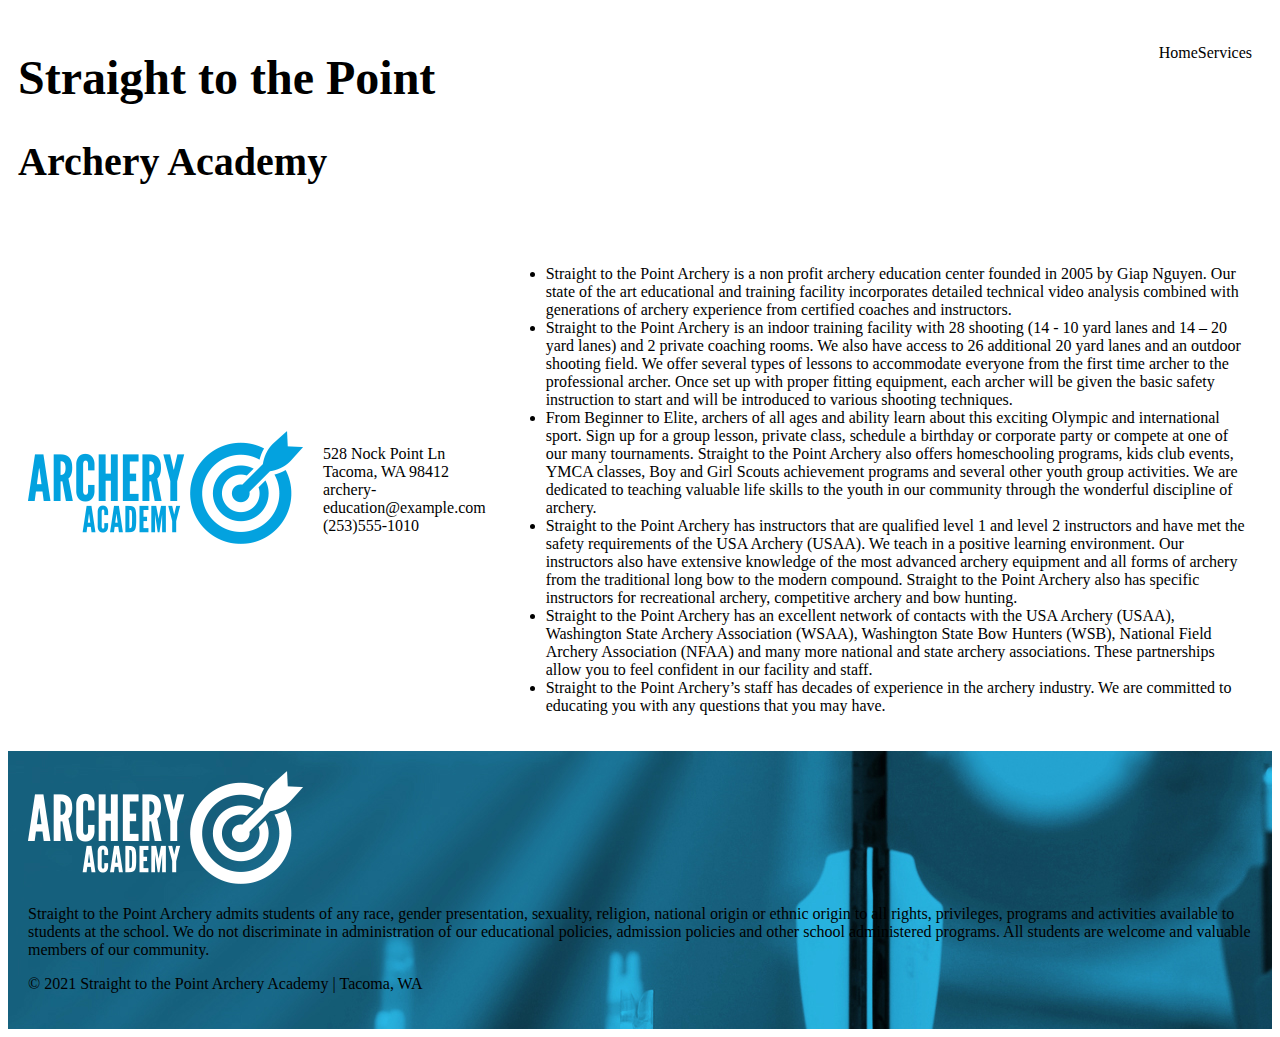
<file: archery-home.html>
<!DOCTYPE html>
<html lang="en">
  <head>
    <meta charset="utf-8">
    <title>Straight to the Point Archery Academy</title>
    <link rel="stylesheet" type ="text/css" href="stylesheet.css">
  </head>

  <body>
    <header>
      <section class="title">
        <h1>Straight to the Point</h1>
        <h2>Archery Academy</h2>
      </section>

      <div class="nav">
        <p>Home</p>
        <p>Services</p>
      </div>
    </header>

    <div class="content">
      <div class="map">
        <!-- map embed will go here, img is placeholder -->
        <img src="images/archeryAcademy-logo-color.png" alt="A logo with text reading Archery Academy to the left and a target with an arrow in the bullseye to the right">
      </div>

      <div class="info">
        <p>528 Nock Point Ln
        <br>Tacoma, WA 98412
        <br>archery-education@example.com
        <br>(253)555-1010</p>
      </div>

      <div class="about">
        <ul>
          <li>Straight to the Point Archery is a non profit archery education center founded in 2005 by Giap Nguyen. Our state of the art educational and training facility incorporates detailed technical video analysis combined with generations of archery experience from certified coaches and instructors.</li>
          <li>Straight to the Point Archery is an indoor training facility with 28 shooting (14 - 10 yard lanes and 14 – 20 yard lanes) and 2 private coaching rooms. We also have access to 26 additional 20 yard lanes and an outdoor shooting field. We offer several types of lessons to accommodate everyone from the first time archer to the professional archer. Once set up with proper fitting equipment, each archer will be given the basic safety instruction to start and will be introduced to various shooting techniques.</li>
          <li>From Beginner to Elite, archers of all ages and ability learn about this exciting Olympic and international sport. Sign up for a group lesson, private class, schedule a birthday or corporate party or compete at one of our many tournaments. Straight to the Point Archery also offers homeschooling programs, kids club events, YMCA classes, Boy and Girl Scouts achievement programs and several other youth group activities. We are dedicated to teaching valuable life skills to the youth in our community through the wonderful discipline of archery.</li>
          <li>Straight to the Point Archery has instructors that are qualified level 1 and level 2 instructors and have met the safety requirements of the USA Archery (USAA). We teach in a positive learning environment. Our instructors also have extensive knowledge of the most advanced archery equipment and all forms of archery from the traditional long bow to the modern compound. Straight to the Point Archery also has specific instructors for recreational archery, competitive archery and bow hunting.</li>
          <li>Straight to the Point Archery has an excellent network of contacts with the USA Archery (USAA), Washington State Archery Association (WSAA), Washington State Bow Hunters (WSB), National Field Archery Association (NFAA) and many more national and state archery associations. These partnerships allow you to feel confident in our facility and staff.</li>
          <li>Straight to the Point Archery’s staff has decades of experience in the archery industry. We are committed to educating you with any questions that you may have.</li>
        </ul>
      </div>
    </div>

    <footer>
      <img src="images/archeryAcademy-logo-white.png" alt="A logo with text reading Archery Academy to the left and a target with an arrow in the bullseye to the right">
      <p>Straight to the Point Archery admits students of any race, gender presentation, sexuality, religion, national origin or ethnic origin to all rights, privileges, programs and activities available to students at the school. We do not discriminate in administration of our educational policies, admission policies and other school administered programs. All students are welcome and valuable members of our community.</p>
      <p>© 2021 Straight to the Point Archery Academy | Tacoma, WA</p>
    </footer>
  </body>

</html>
</file>
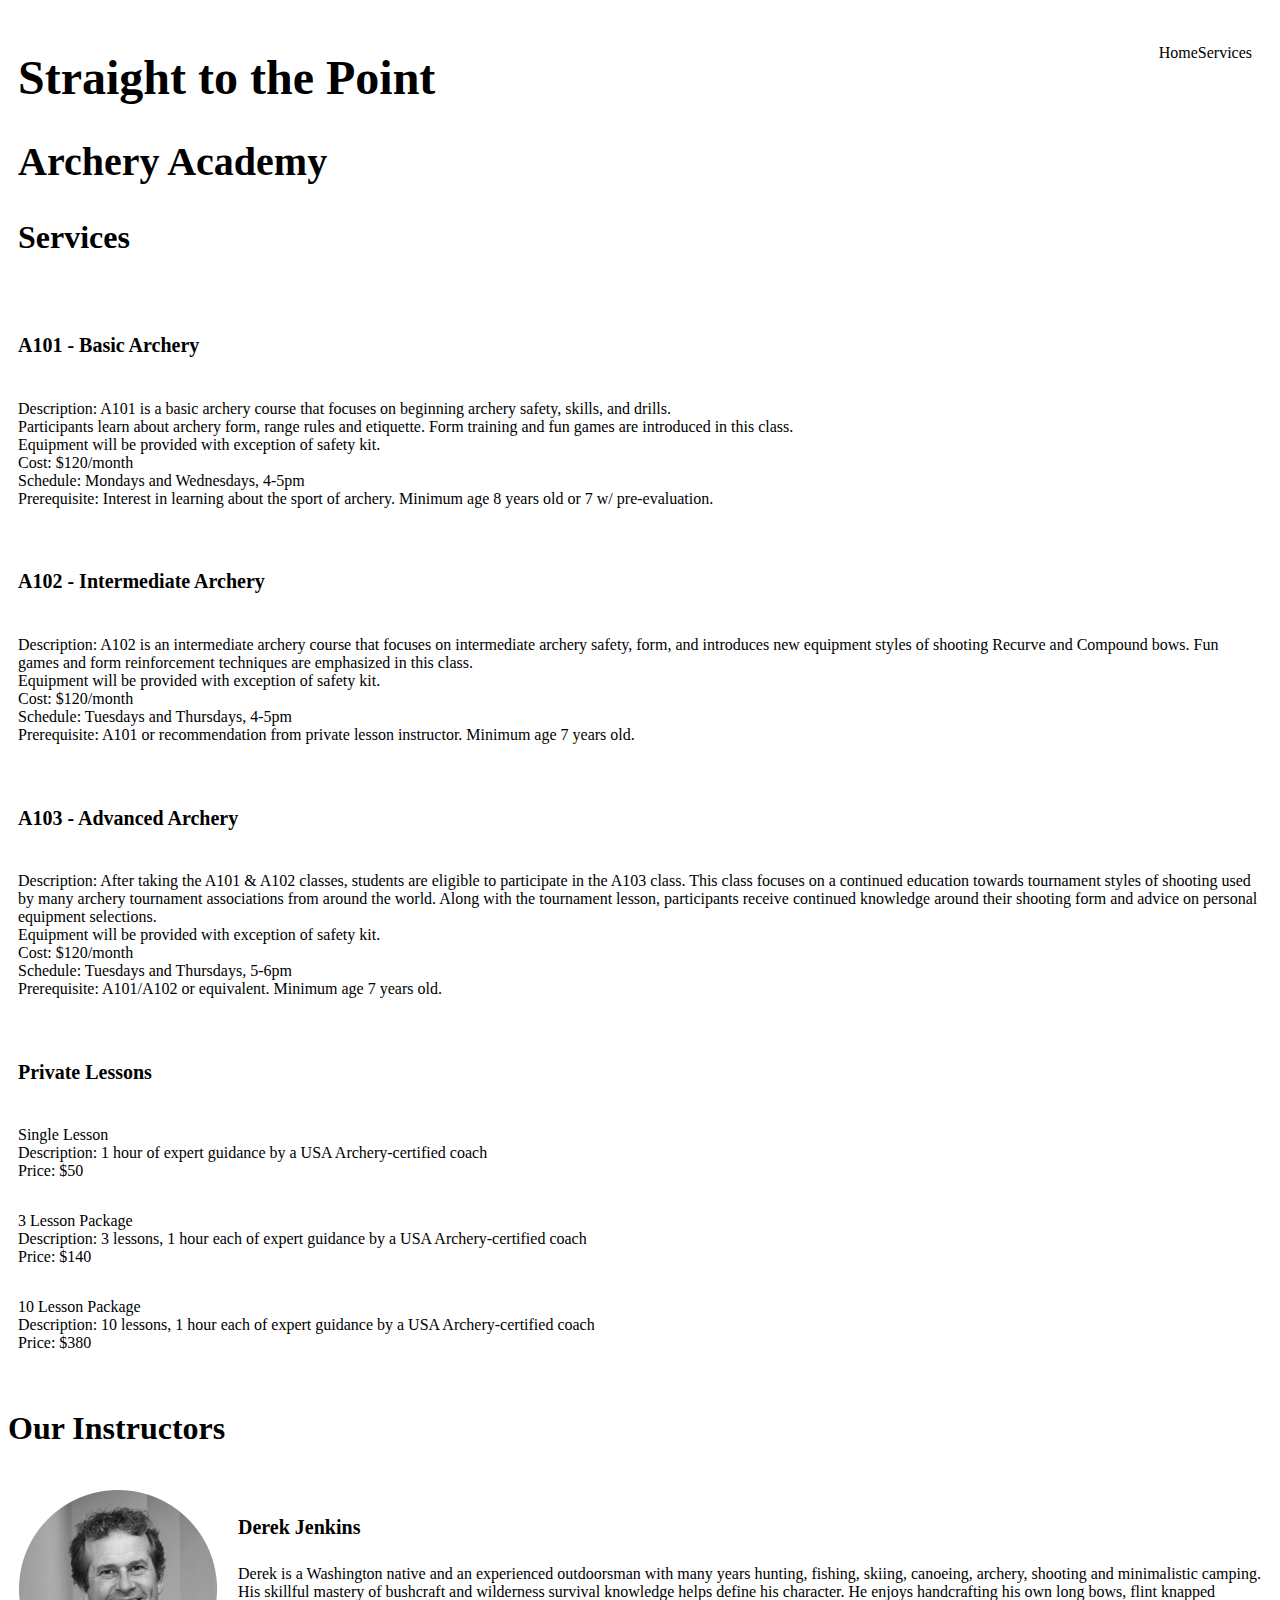
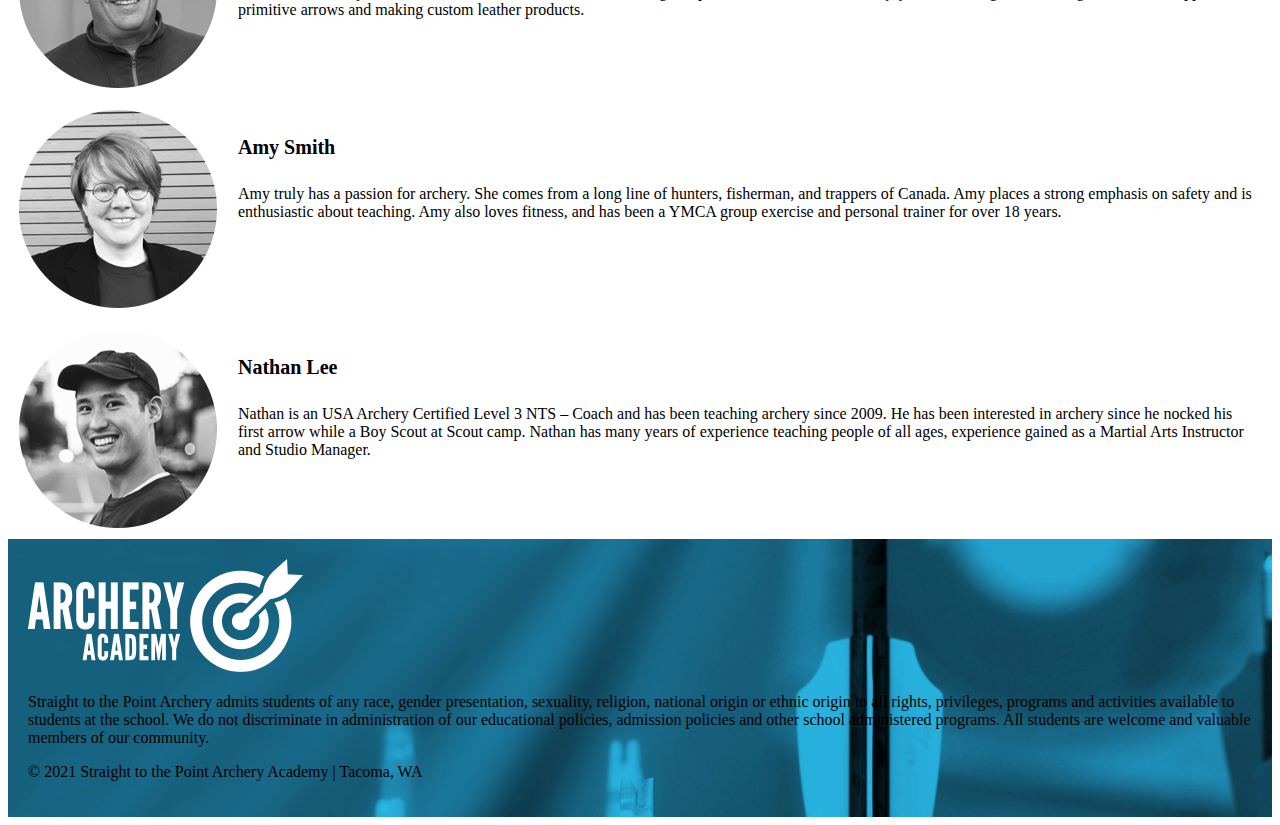
<file: archery-services.html>
<!DOCTYPE html>
<html lang="en">
  <head>
    <meta charset="utf-8">
    <title>Straight to the Point - Services</title>
    <link rel="stylesheet" type ="text/css" href="stylesheet.css">
  </head>
  <body>

    <header>
      <section class="title">
        <h1>Straight to the Point</h1>
        <h2>Archery Academy</h2>
        <h3>Services</h3>
      </section>

      <div class="nav">
        <p>Home</p>
        <p>Services</p>
      </div>
    </header>

    <div class="services">
      <article>
        <h4>A101 - Basic Archery</h4>
  		  <p>Description: A101 is a basic archery course that focuses on beginning archery safety, skills, and drills.
        <br>Participants learn about archery form, range rules and etiquette. Form training and fun games are introduced in this class.
        <br>Equipment will be provided with exception of safety kit.
  		  <br>Cost: $120/month
  		  <br>Schedule: Mondays and Wednesdays, 4-5pm
  		  <br>Prerequisite: Interest in learning about the sport of archery. Minimum age  8 years old or 7 w/ pre-evaluation.</p>
      </article>

      <article>
        <h4>A102 - Intermediate Archery</h4>
        <p>Description: A102 is an intermediate archery course that focuses on intermediate archery safety, form, and introduces new equipment styles of shooting Recurve and Compound bows. Fun games and form reinforcement techniques are emphasized in this class.
        <br>Equipment will be provided with exception of safety kit.
  		  <br>Cost: $120/month
  		  <br>Schedule: Tuesdays and Thursdays, 4-5pm
  		  <br>Prerequisite: A101 or recommendation from private lesson instructor. Minimum age 7 years old.</p>
      </article>

      <article>
        <h4>A103 - Advanced Archery</h4>
        <p>Description: After taking the A101 & A102 classes, students are eligible to participate in the A103 class. This class focuses on a continued education towards tournament styles of shooting used by many archery tournament associations from around the world. Along with the tournament lesson, participants receive continued knowledge around their shooting form and advice on personal equipment selections.
        <br>Equipment will be provided with exception of safety kit.
		    <br>Cost: $120/month
		    <br>Schedule: Tuesdays and Thursdays, 5-6pm
		    <br>Prerequisite:  A101/A102 or equivalent. Minimum age  7 years old.</p>
      </article>

      <article>
        <h4>Private Lessons</h4>

        <p>Single Lesson
		    <br>Description: 1 hour of expert guidance by a USA Archery-certified coach
		    <br>Price: $50</p>

        <p>3 Lesson Package
		    <br>Description: 3 lessons, 1 hour each of expert guidance by a USA Archery-certified coach
		    <br>Price: $140</p>

        <p>10 Lesson Package
		    <br>Description: 10 lessons, 1 hour each of expert guidance by a USA Archery-certified coach
		    <br>Price: $380</p>
      </article>
    </div>

    <section>
      <h3>Our Instructors</h3>
      <div class="instructors">
        <img src="images/instructor-bio-image1.png" alt="A smiling middle aged man with short curly hair wearing a zip up jacket">
        <aside>
          <h4>Derek Jenkins</h4>
          <p>Derek is a Washington native and an experienced outdoorsman with many years hunting, fishing, skiing, canoeing, archery, shooting and minimalistic camping. His skillful mastery of bushcraft and wilderness survival knowledge helps define his character. He enjoys handcrafting his own long bows, flint knapped primitive arrows and making custom leather products.</p>
        </aside>
      </div>

      <div class="instructors">
        <img src="images/instructor-bio-image2.png" alt="A smiling young woman with short hair and glasses wearing a shirt and cardigan">
        <aside>
          <h4>Amy Smith</h4>
          <p>Amy truly has a passion for archery. She comes from a long line of hunters, fisherman, and trappers of Canada. Amy  places a strong emphasis on safety and is enthusiastic about teaching. Amy also loves fitness, and  has been a YMCA group exercise and personal trainer for over 18 years.</p>
        </aside>
      </div>

      <div class="instructors">
        <img src="images/instructor-bio-image4.png" alt="A smiling young man wearing a baseball cap and tee shirt">
        <aside>
          <h4>Nathan Lee</h4>
          <p>Nathan is an USA Archery Certified Level 3 NTS – Coach and has been teaching archery since 2009. He has been interested in archery since he nocked his first arrow while a Boy Scout at Scout camp. Nathan has many years of experience teaching people of all ages, experience gained as a Martial Arts Instructor and Studio Manager.</p>
        </aside>
      </div>
    </section>

    <footer>
      <img src="images/archeryAcademy-logo-white.png" alt="A logo with the text Archery Academy to the left and a target with an arrow in the bullseye to the right">
      <p>Straight to the Point Archery admits students of any race, gender presentation, sexuality, religion, national origin or ethnic origin to all rights, privileges, programs and activities available to students at the school. We do not discriminate in administration of our educational policies, admission policies and other school administered programs. All students are welcome and valuable members of our community.</p>
      <p>© 2021 Straight to the Point Archery Academy | Tacoma, WA</p>
    </footer>

  </body>
</html>
</file>
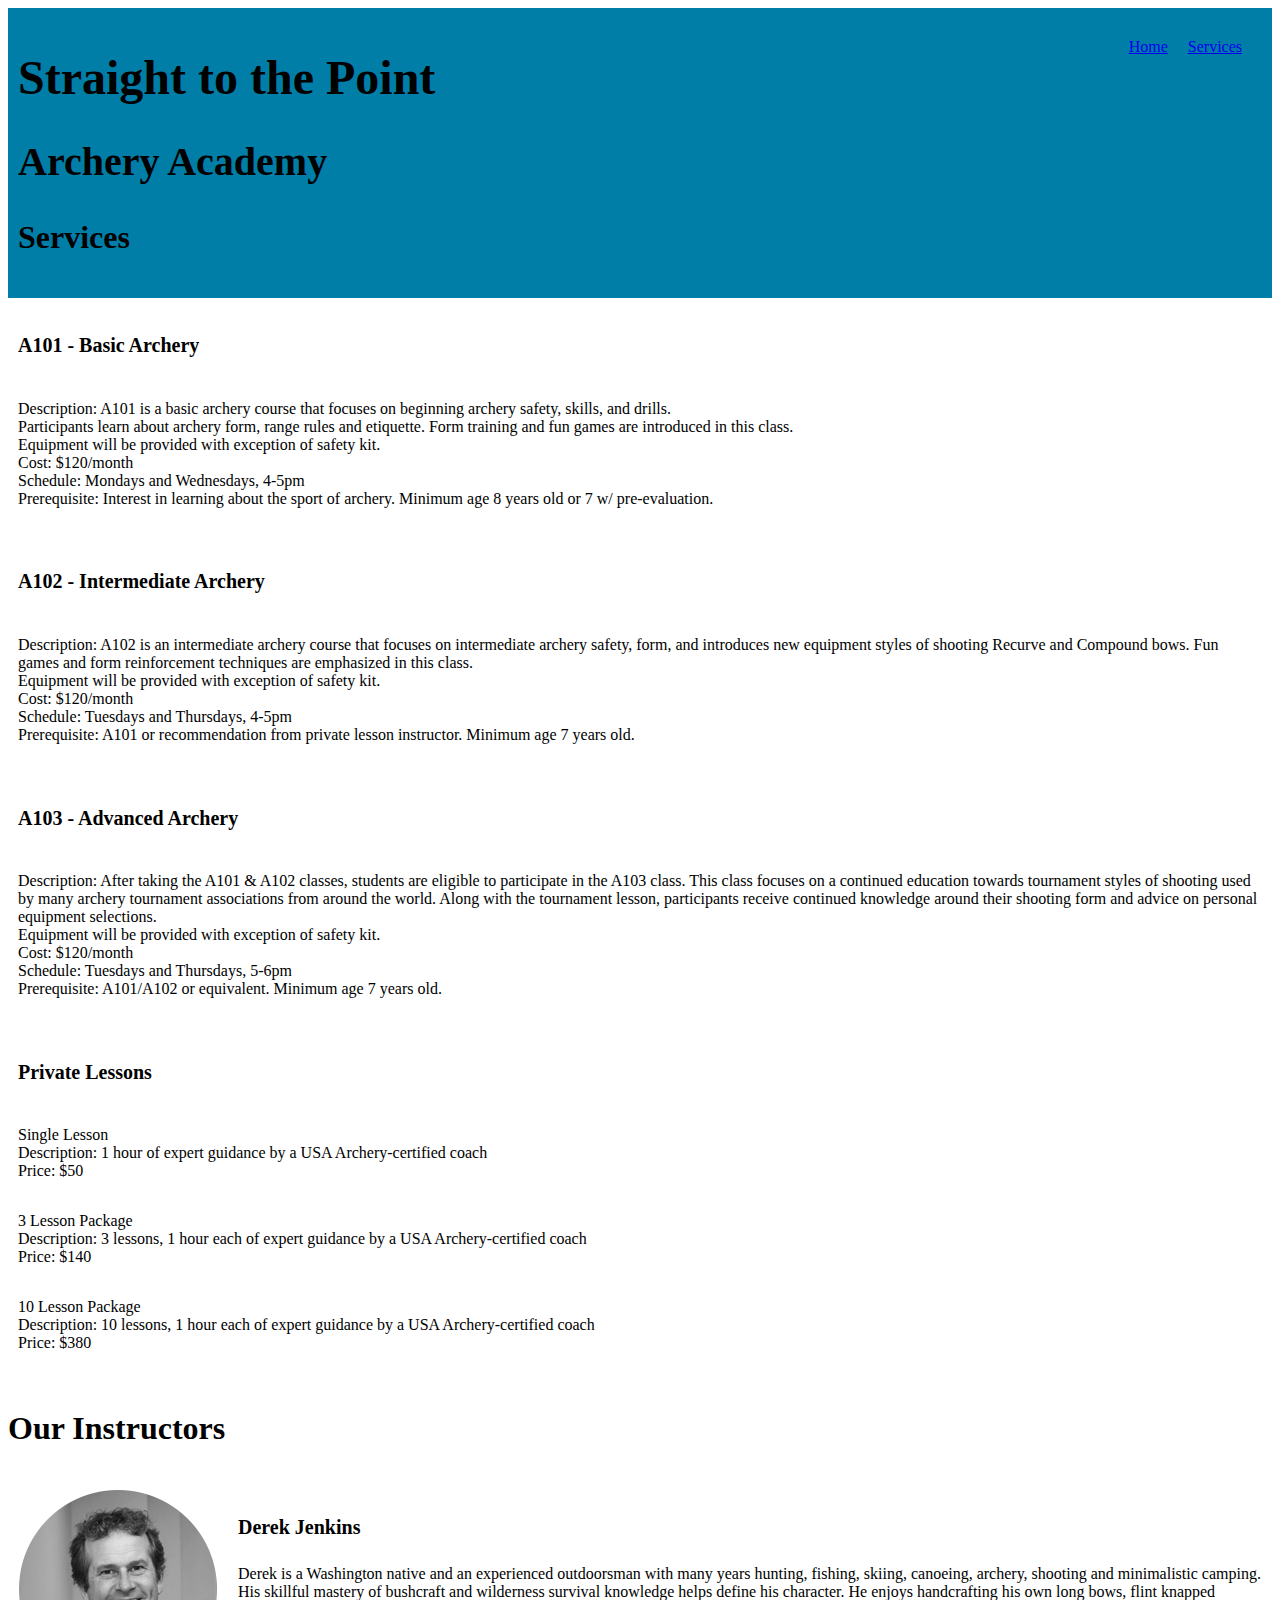
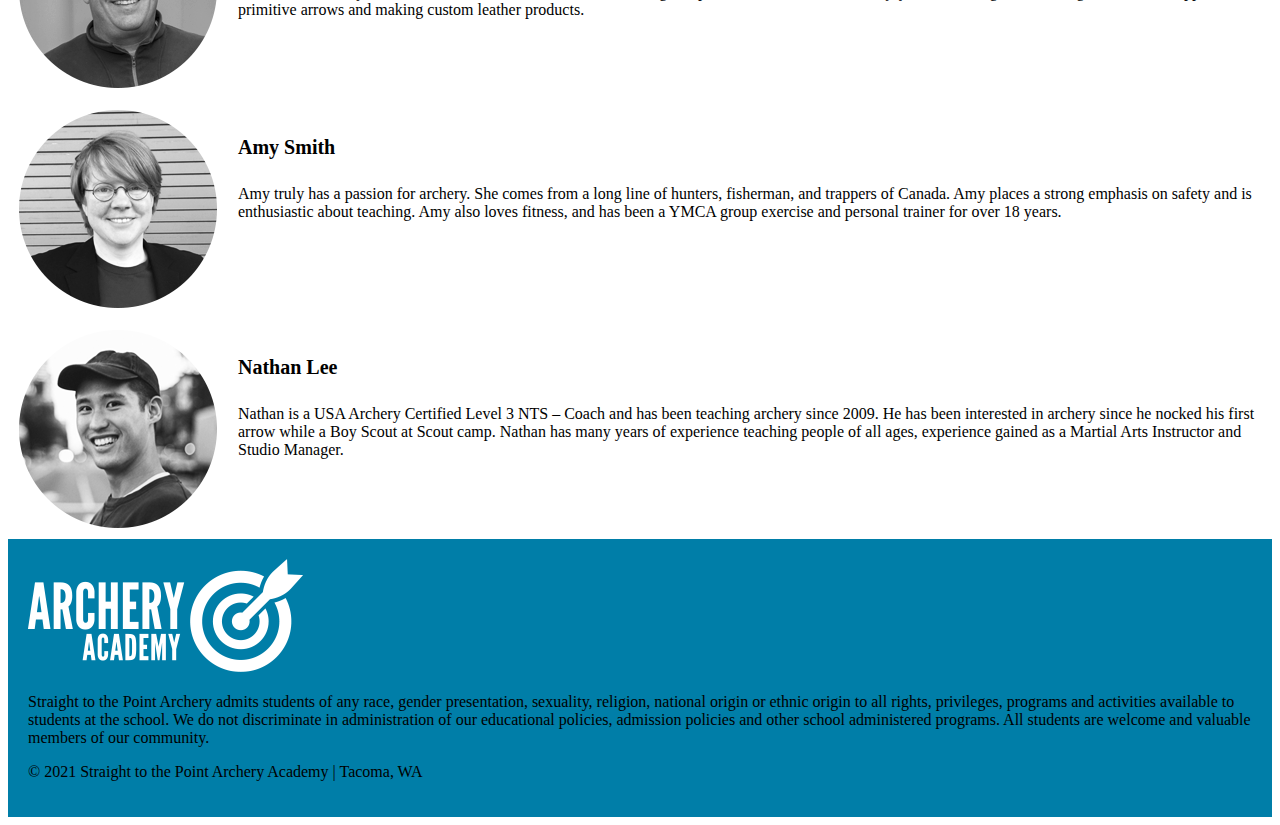
<file: services.html>
<!DOCTYPE html>
<html lang="en">
  <head>
    <meta charset="utf-8">
    <title>Straight to the Point - Services</title>
    <link rel="stylesheet" type ="text/css" href="styles/stylesheet.css">
  </head>

  <body class="grid-wrapper">
    <header class="grid-item-1">
      <a href="#main" class="skip">Skip to main content</a>
      <section class="title">
        <h1>Straight to the Point</h1>
        <h2>Archery Academy</h2>
        <h3>Services</h3>
      </section>

      <div class="nav">
        <a href="index.html">Home</a>
        <a href="services.html">Services</a>
      </div>
    </header>

    <div class="services grid-item-2" id="main">
      <article>
        <h4>A101 - Basic Archery</h4>
  		  <p>Description: A101 is a basic archery course that focuses on beginning archery safety, skills, and drills.
        <br>Participants learn about archery form, range rules and etiquette. Form training and fun games are introduced in this class.
        <br>Equipment will be provided with exception of safety kit.
  		  <br>Cost: $120/month
  		  <br>Schedule: Mondays and Wednesdays, 4-5pm
  		  <br>Prerequisite: Interest in learning about the sport of archery. Minimum age  8 years old or 7 w/ pre-evaluation.</p>
      </article>

      <article>
        <h4>A102 - Intermediate Archery</h4>
        <p>Description: A102 is an intermediate archery course that focuses on intermediate archery safety, form, and introduces new equipment styles of shooting Recurve and Compound bows. Fun games and form reinforcement techniques are emphasized in this class.
        <br>Equipment will be provided with exception of safety kit.
  		  <br>Cost: $120/month
  		  <br>Schedule: Tuesdays and Thursdays, 4-5pm
  		  <br>Prerequisite: A101 or recommendation from private lesson instructor. Minimum age 7 years old.</p>
      </article>

      <article>
        <h4>A103 - Advanced Archery</h4>
        <p>Description: After taking the A101 & A102 classes, students are eligible to participate in the A103 class. This class focuses on a continued education towards tournament styles of shooting used by many archery tournament associations from around the world. Along with the tournament lesson, participants receive continued knowledge around their shooting form and advice on personal equipment selections.
        <br>Equipment will be provided with exception of safety kit.
		    <br>Cost: $120/month
		    <br>Schedule: Tuesdays and Thursdays, 5-6pm
		    <br>Prerequisite:  A101/A102 or equivalent. Minimum age  7 years old.</p>
      </article>

      <article>
        <h4>Private Lessons</h4>

        <p>Single Lesson
		    <br>Description: 1 hour of expert guidance by a USA Archery-certified coach
		    <br>Price: $50</p>

        <p>3 Lesson Package
		    <br>Description: 3 lessons, 1 hour each of expert guidance by a USA Archery-certified coach
		    <br>Price: $140</p>

        <p>10 Lesson Package
		    <br>Description: 10 lessons, 1 hour each of expert guidance by a USA Archery-certified coach
		    <br>Price: $380</p>
      </article>
    </div>

    <section class="grid-item-3">
      <h3>Our Instructors</h3>
      <div class="instructors">
        <img src="images/instructor-bio-image1.png" alt="A smiling middle aged man with short curly hair wearing a zip up jacket">
        <aside>
          <h4>Derek Jenkins</h4>
          <p>Derek is a Washington native and an experienced outdoorsman with many years hunting, fishing, skiing, canoeing, archery, shooting and minimalistic camping. His skillful mastery of bushcraft and wilderness survival knowledge helps define his character. He enjoys handcrafting his own long bows, flint knapped primitive arrows and making custom leather products.</p>
        </aside>
      </div>

      <div class="instructors">
        <img src="images/instructor-bio-image2.png" alt="A smiling young woman with short hair and glasses wearing a shirt and cardigan">
        <aside>
          <h4>Amy Smith</h4>
          <p>Amy truly has a passion for archery. She comes from a long line of hunters, fisherman, and trappers of Canada. Amy  places a strong emphasis on safety and is enthusiastic about teaching. Amy also loves fitness, and  has been a YMCA group exercise and personal trainer for over 18 years.</p>
        </aside>
      </div>

      <div class="instructors">
        <img src="images/instructor-bio-image4.png" alt="A smiling young man wearing a baseball cap and tee shirt">
        <aside>
          <h4>Nathan Lee</h4>
          <p>Nathan is a USA Archery Certified Level 3 NTS – Coach and has been teaching archery since 2009. He has been interested in archery since he nocked his first arrow while a Boy Scout at Scout camp. Nathan has many years of experience teaching people of all ages, experience gained as a Martial Arts Instructor and Studio Manager.</p>
        </aside>
      </div>
    </section>

    <footer class="grid-item-4">
      <img src="images/archeryAcademy-logo-white.png" alt="A logo with the text Archery Academy to the left and a target with an arrow in the bullseye to the right">
      <p>Straight to the Point Archery admits students of any race, gender presentation, sexuality, religion, national origin or ethnic origin to all rights, privileges, programs and activities available to students at the school. We do not discriminate in administration of our educational policies, admission policies and other school administered programs. All students are welcome and valuable members of our community.</p>
      <p>© 2021 Straight to the Point Archery Academy | Tacoma, WA</p>
    </footer>

  </body>
</html>
</file>
<file: stylesheet.css>
.grid-wrapper {
  display: grid;
  justify-content: space-between;
}
header {
  padding: 10px;
  display: flex;
  justify-content: space-between;
}
.title {
  flex-flow: column nowrap;
}
h1 {
  font-size: 300%;
}
h2 {
  font-size: 250%;
}
h3 {
  font-size: 200%
}
h4 {
  font-size: 125%;
}
.nav {
  display: flex;
  justify-content: space-around;
  flex-flow: row wrap;
  padding: 10px;
}
.content {
  display: flex;
  justify-content: space-around;
  align-items: center;
  padding: 10px;
}
.services article {
  display: flex;
  justify-content: space-around;
  flex-flow: column wrap;
  padding: 10px;
}
.map, .info, .about, .nav a {
  margin: 10px;
}
.instructors {
  display: flex;
  justify-content: space-around;
  padding: 10px;
}
.instructors aside {
  justify-content: flex-end;
  margin-left: 20px;
}
footer {
  background-image: url("images/footerImage.jpg");
  padding: 20px;
}
.grid-item-1 {
  grid-area: 1/1/2/12;
}
.grid-item-2 {
  grid-area: 2/1/3/12;
}
.grid-item-3 {
  grid-area: 3/1/4/12;
}
.grid-item-4 {
  grid-area: 4/1/5/12;
}
</file>
<file: styles/stylesheet.css>
.grid-wrapper {
  display: grid;
  justify-content: space-between;
}
header {
  padding: 10px;
  display: flex;
  justify-content: space-between;
  background-color: #007EA8;
}
.skip {
  position: absolute;
  left: -10000px;
  top: auto;
  width: 1px;
  height: 1px;
  overflow: hidden;
}
.skip:focus {
  position: static;
  width: auto;
  height: auto;
}
.title {
  flex-flow: column nowrap;
}
h1 {
  font-size: 300%;
}
h2 {
  font-size: 250%;
}
h3 {
  font-size: 200%
}
h4 {
  font-size: 125%;
}
.nav {
  display: flex;
  justify-content: space-around;
  flex-flow: row wrap;
  padding: 10px;
}
.content {
  display: flex;
  justify-content: space-around;
  align-items: center;
  padding: 10px;
}
.services article {
  display: flex;
  justify-content: space-around;
  flex-flow: column wrap;
  padding: 10px;
}
.map, .info, .about, .nav a {
  margin: 10px;
}
.instructors {
  display: flex;
  justify-content: space-around;
  padding: 10px;
}
.instructors aside {
  justify-content: flex-end;
  margin-left: 20px;
}
footer {
  background-color: #007EA8;
  width: auto;
  padding: 20px;
}
.grid-item-1 {
  grid-area: 1/1/2/12;
}
.grid-item-2 {
  grid-area: 2/1/3/12;
}
.grid-item-3 {
  grid-area: 3/1/4/12;
}
.grid-item-4 {
  grid-area: 4/1/5/12;
}
</file>
